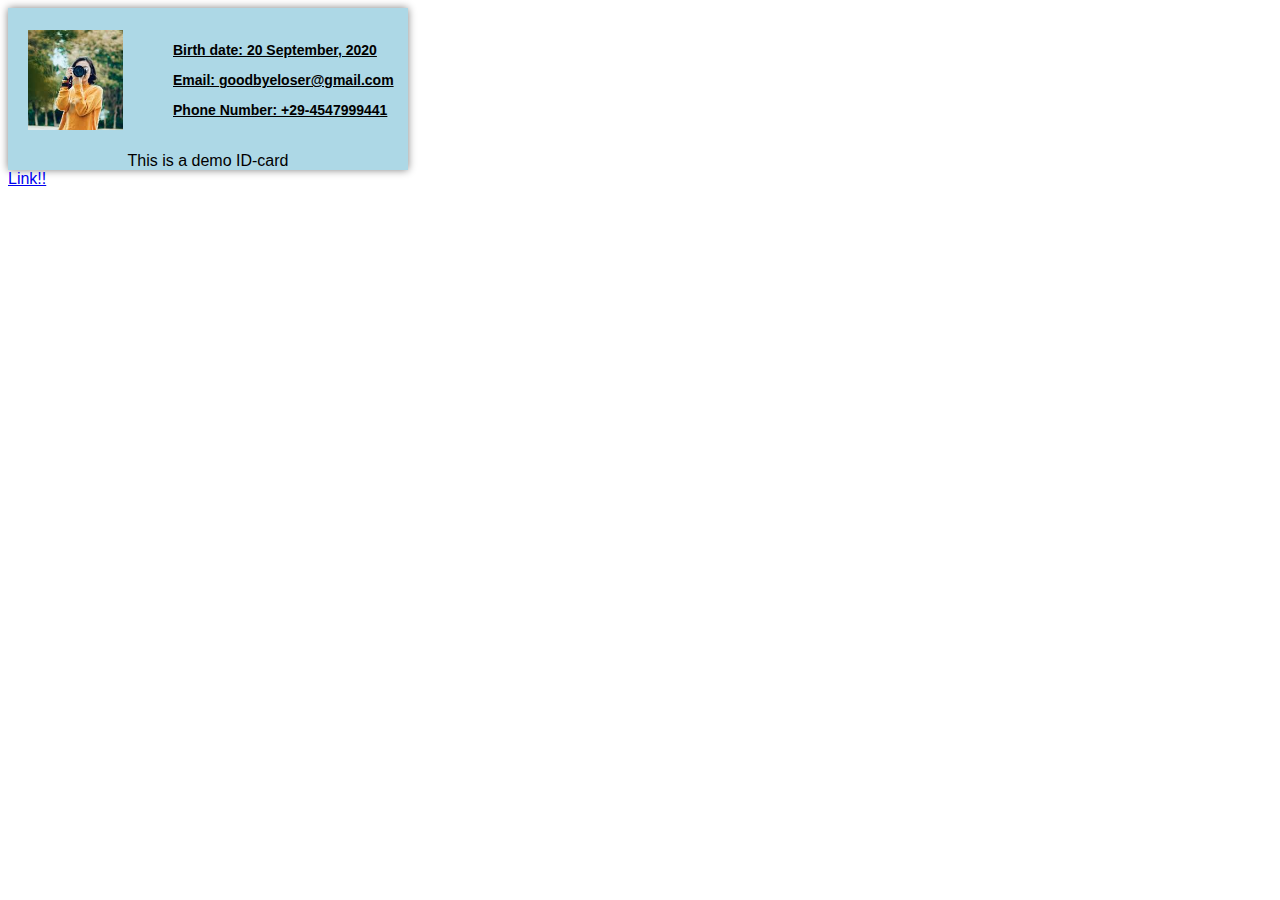
<file: website-demo.html>
<!DOCTYPE html>
<html>
  <head>
    <title>website-demo</title>
    <link rel="stylesheet" href="styles/website-demo.css">
    <link rel="stylesheet" href="styles/website-demo2.css">
  </head>
  <body>
    <div class="ID-card">
      <div class="candidate-details">
        <img class="candidate-photo" src="images/download.jpg">
        <div class="candidate-bio">
          <p>Birth date: 20 September, 2020</p>
          <p>Email: goodbyeloser@gmail.com</p>
          <p>Phone Number: +29-4547999441</p>
        </div>
      </div>
      <div class="notice">
        This is a demo ID-card
      </div>
    </div>
    <a href="index.html" target="_blank">Link!!</a>
  </body>
</html>
</file>
<file: styles/website-demo.css>
.ID-card
{
  display: flex;
  flex-direction: column;
  box-shadow: 0px 0px 8px grey;
  width: 400px;
  background-color: lightblue;
}
.candidate-details
{
  display: flex;
  align-items: center;
  padding: 20px;
}
.candidate-photo
{
  height: 100px;
  object-fit: cover;
  object-position: center;
  width: 95px;
  margin-right: 50px;
}
.candidate-bio
{
  white-space: nowrap;
  font-size: 14px;
  font-weight: bold;
  text-decoration: underline;
}
.notice
{
  display: flex;
  justify-content: center;
}
</file>
<file: styles/website-demo2.css>
body
{
  font-family: Arial;
}
</file>
